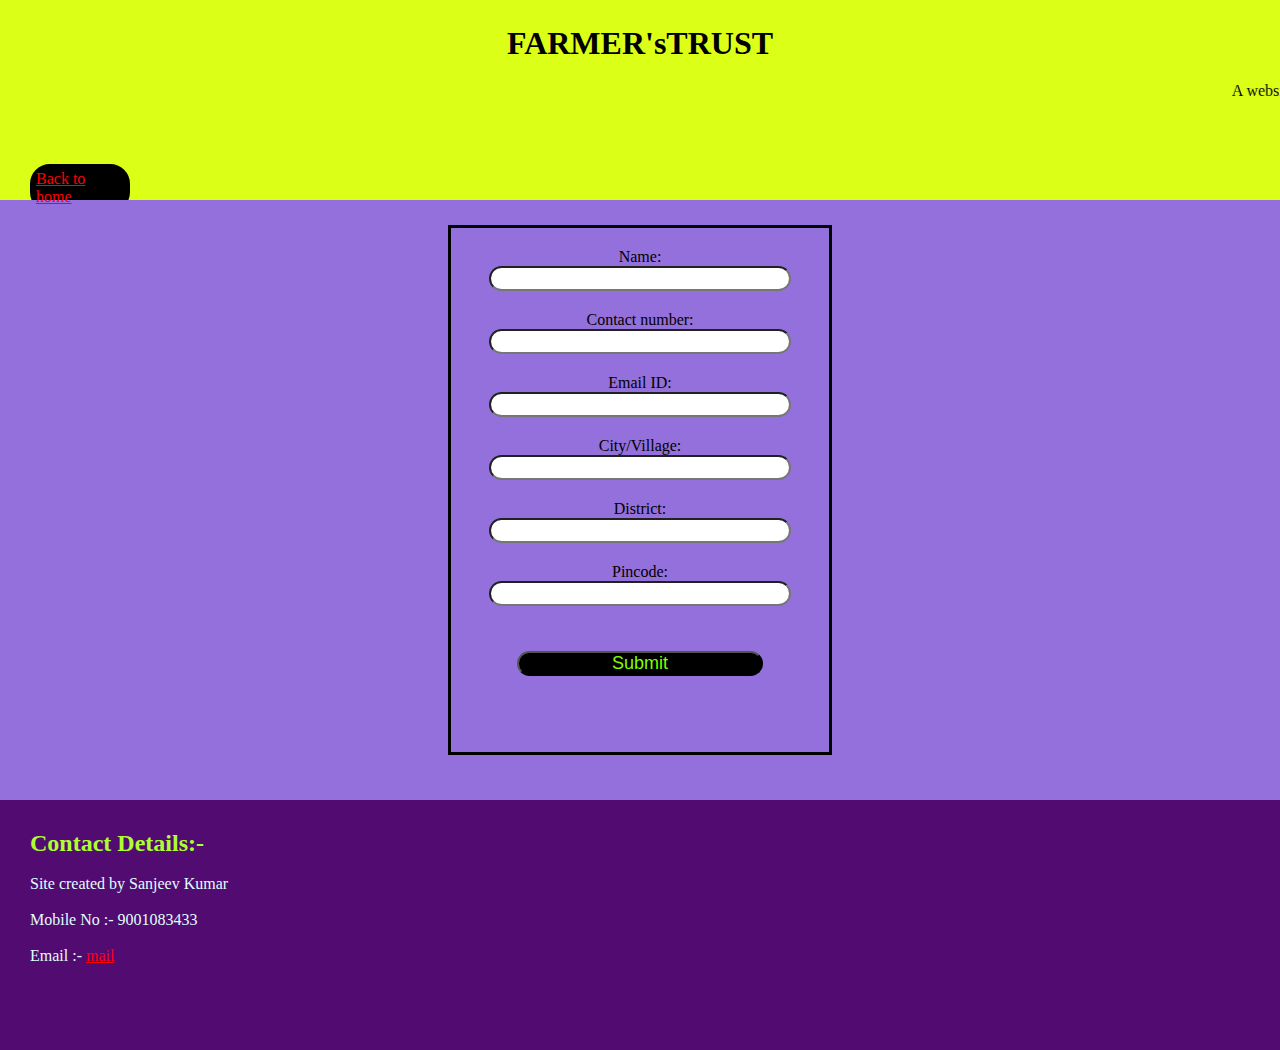
<file: form.html>
<!DOCTYPE html>
<html lang="en">
    <head>
        <meta charset="UTF-8">
        <meta name="viewpoort" content="width-device-width,initial-scale=1.0">
        <link rel="stylesheet" href="form.css">
        <title></title>
    </head>
    <body>
        <div class=header>
            <h1>FARMER'sTRUST</h1>
            <marquee>A website to take care of the Farmers</marquee>
            <div class="back"><a href="Index.html">Back to home</a></div>
        </div>
        <div class="main-app">
            
            <div class="main">
                <div class="form">
                    <form action="http://localhost/Farmer_Trust/form.php" class="form1" method="post">
                        <label for="Name" >Name:</label><br>
                        <input type="text" id="name" name="name" required><br>
                        <label for="Number" >Contact number:</label><br>
                        <input type="text" id="number" name="number"  required><br>
                        <label for="email" >Email ID:</label><br>
                        <input type="email" id="mail" name="email"  required><br>
                        <label for="city" >City/Village:</label><br>
                        <input type="text" id="city" name="city"  required><br>
                        <label for="dist" >District:</label><br>
                        <input type="text" id="dist" name="district"  required><br>
                        <label for="pin" >Pincode:</label><br>
                        <input type="text" id="pin" name="pin"  required><br>
                        <button id="btn">Submit</button><br> 
                        
                   </form>
                </div>
                
            </div>
        </div>
        <div class="footer">
            <h2>Contact Details:-</h2><br>
            <p>Site created by Sanjeev Kumar</p><br>
            <p>Mobile No :- 9001083433</p><br>
            <p>Email :- <a href="mailto:arman.rxl1999@gmail.com">mail</a> </p>
        </div>
        <script src=""></script>
    </body>
</html>
</file>
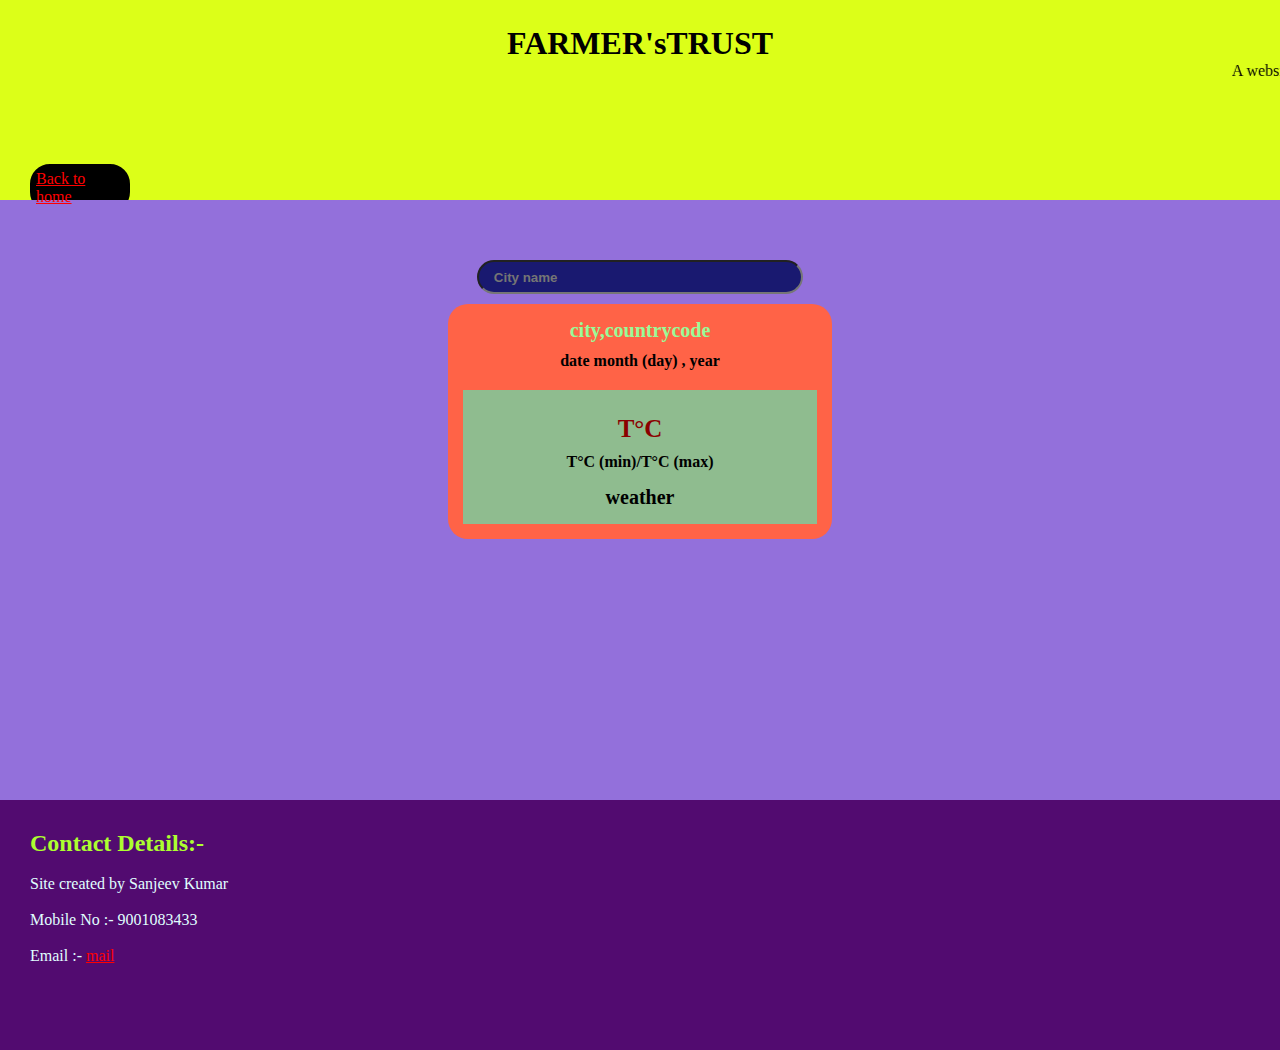
<file: weather.html>
<!DOCTYPE html>
<html lang="en">
    <head>
        <meta charset="UTF-8">
        <meta name="viewpoort" content="width-device-width,initial-scale=1.0">
        <link rel="stylesheet" href="weather.css">
        <title></title>
    </head>
    <body>
        <div class=header>
            <h1>FARMER'sTRUST</h1>
            <marquee>A website to take care of the Farmers</marquee>
            <div class="back"><a href="Index.html">Back to home</a></div>
        </div>
        <div class="main">
            <div class="app-main">
            
                <div class="searchinputbox">
                    <input type="text" id="input-box" class="input-box" placeholder="City name" autocomplete="off">
                 </div>
    
                 <div class="weatherbody">
                     <div class="location-details">
                         <div class="city" id="city">city,countrycode</div>
                         <div class="date" id="date">date month (day) , year</div>
                     </div>
    
                     <div class="weather-status">
                         <div class="temp" id="temp">T&deg;C</div>
                         <div class="min-max" id="min-max">T&deg;C (min)/T&deg;C (max)</div>
                         <div class="weather" id="weather">weather</div>
                     </div>
                 </div>
            </div>
        </div>
        <div class="footer">
            <h2>Contact Details:-</h2><br>
            <p>Site created by Sanjeev Kumar</p><br>
            <p>Mobile No :- 9001083433</p><br>
            <p>Email :- <a href="mailto:arman.rxl1999@gmail.com">mail</a> </p>
        </div>
        
        
        <script src="weather.js"></script>
    </body>
</html>
</file>
<file: form.css>
*{
    margin: 0;
    padding: 0;
    box-sizing: border-box;
    
}
.main-app{
    
    text-align: center;
    width: 100%;
    margin-left: auto;
    margin-right: auto;
}
.header{
    background-color: rgb(220, 255, 24);
    height: 200px;
    width:100%;
    margin: 0px;
}
.back{
    margin-top: 60px;
    margin-left: 30px;
    border: black solid;
    border-radius: 20px;
    padding:3px;
    width: 100px;
    background-color: black;
}
h1{
    text-align: center;
    padding-top: 25px;
    width: auto;
    padding-bottom: 20px;
}
marquee{
    font-family: fantasy;
}
.main{
    background-color:mediumpurple;
    height: 600px;
    width: 100%;
    padding-top: 25px;
    padding-bottom: 45px;

}
.form{
    width: 30%;
    margin-left: auto;
    margin-right: auto;
    border: black solid;
    height:100%;
    padding-top: 20px;
}
.form1{
    font-family: fantasy;
}


#name{
    margin-bottom: 20px;
    width: 80%;
    border-radius: 25px;
    height: 25px;
    font-weight: bold;
    padding: 5px;
}
#number{
    margin-bottom: 20px;
    width: 80%;
    border-radius: 25px;
    height: 25px;
    font-weight: bold;
    padding: 5px;
}
#mail{
    margin-bottom: 20px;
    width: 80%;
    border-radius: 25px;
    height: 25px;
    font-weight: bold;
    padding: 5px;
}
#city{
    margin-bottom: 20px;
    width: 80%;
    border-radius: 25px;
    height: 25px;
    font-weight: bold;
    padding: 5px;
}
#dist{
    margin-bottom: 20px;
    width: 80%;
    border-radius: 25px;
    height: 25px;
    font-weight: bold;
    padding: 5px;
}
#pin{
    margin-bottom: 45px;
    width: 80%;
    border-radius: 25px;
    height: 25px;
    font-weight: bold;
    padding: 5px;

}
#btn{
    background-color: black;
    width:65%;
    height: 25px;
    font-size: large;
    color: chartreuse;
    border-radius: 25px;
}
.footer{
    height: 250px;
    width: 100%;
    margin-left: auto;
    margin-right: auto;
    background-color: rgb(82, 11, 112);
    padding: 30px;
}
h2{
    color: greenyellow;
}
p{
    color: lightcyan;
}
a{
    color: red;
}
</file>
<file: weather.css>
*{
    margin: 0;
    padding: 0;
    box-sizing: border-box;
    
}

.header{
    background-color: rgb(220, 255, 24);
    height: 200px;
    width:100%;
    margin: 0px;
}
.back{
    margin-top: 80px;
    margin-left: 30px;
    border: black solid;
    border-radius: 20px;
    padding:3px;
    width: 100px;
    background-color: black;
}
.main{
    background-color:mediumpurple;
    height: 600px;
    width: 100%;

}
.input-box{
    border-radius: 25px;
    background-color: midnightblue;
    color: papayawhip;
    width: 85%;
    height: 30px;
    padding: 15px;
    font-weight: bold;
}
h1{
    text-align: center;
    padding-top: 25px;
    width: auto;
}

.app-main{ 
    padding-top: 60px;
    text-align: center;
    width: 30%;
    margin-left: auto;
    margin-right: auto;
}

.weatherbody{
    padding: 15px;
    margin-top: 10px;
    margin-bottom: 10px;
    background-color:tomato;
    border-radius: 20px;
}

.city{
    color: palegreen;
    font-size: 20px;
}
.date{
    font-weight: bold;
    margin-top: 10px;
}
.temp{
    font-weight: bold;
    color: darkred;
    text-align: center;
    font-size: 25px;
    margin: 10px;
    
}
.weather{
    font-weight: bold;
    margin-top: 15px;
    text-align: center;
    font-size: 20px;
}
.location-details{
    padding-bottom: 10px;
    font-weight: bold;
}
.weather-status{
    font-weight: bold;
    background-color: darkseagreen;
    padding: 15px;
    margin-top: 10px;
}
.min-max{
    text-align: center;
}
.footer{
    height: 250px;
    width: 100%;
    margin-left: auto;
    margin-right: auto;
    background-color: rgb(82, 11, 112);
    padding: 30px;
}
h2{
    color: greenyellow;
}
p{
    color: lightcyan;
}
a{
    color: red;
}
</file>
